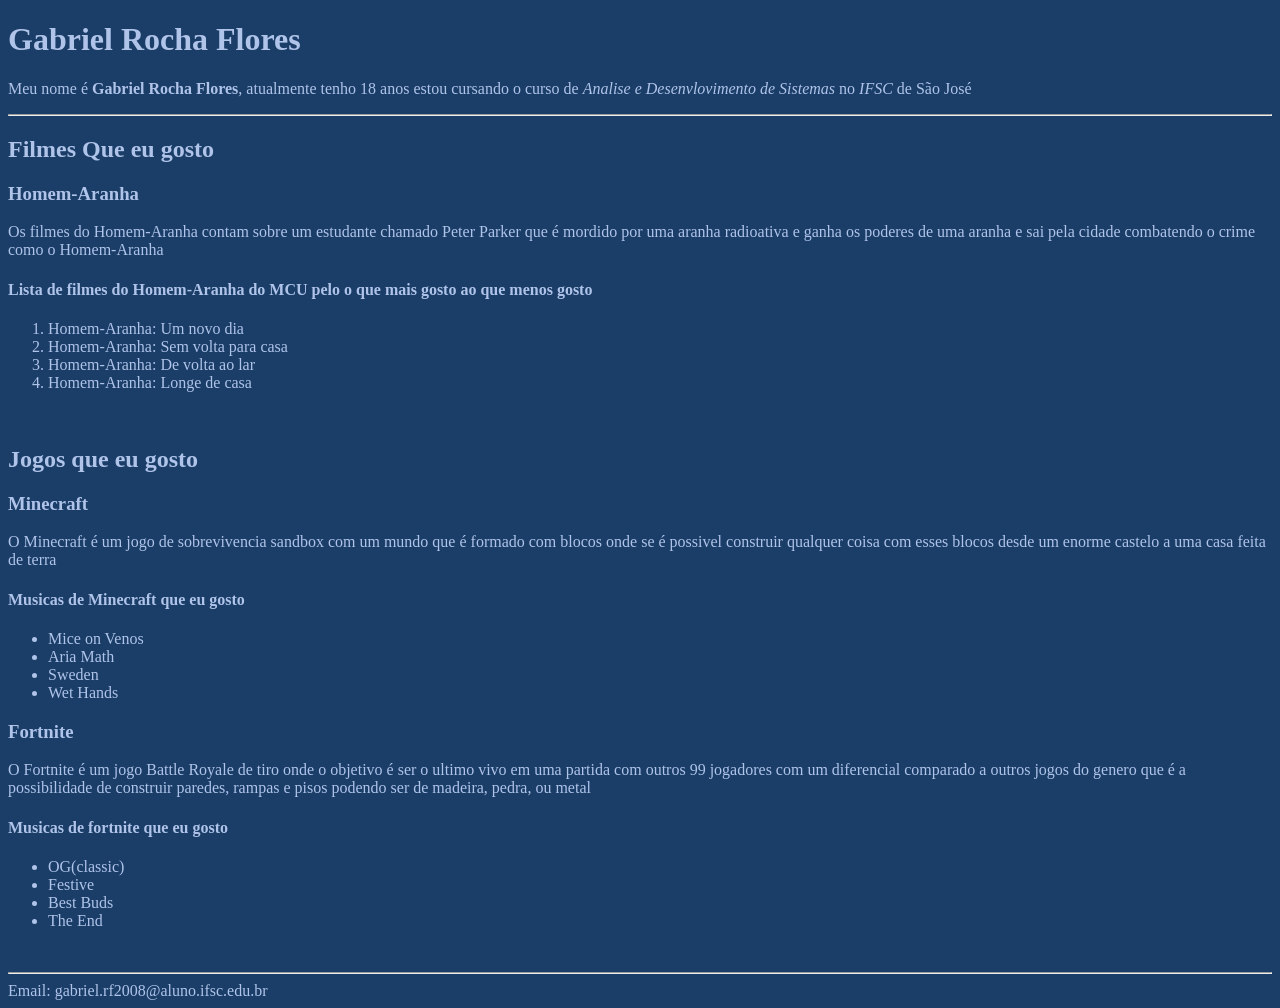
<file: 2026-07-28/index.html>
<!DOCTYPE html>
<html lang="pt-BR">
<head>
    <meta charset="UTF-8">
    <title>Meu primeiro site</title>
    <style>
        body {background-color: rgb(26, 62, 104);}
        h1 {color: rgb(176, 195, 233);}
        h2 {color: rgb(176, 195, 233);}
        h3 {color: rgb(176, 195, 233);}
        h4 {color: rgb(176, 195, 233);}
        p  {color: rgb(176, 195, 233);}
        footer {color: rgb(176, 195, 233);}
        ul {color: rgb(176, 195, 233);}
        ol {color: rgb(176, 195, 233);}
    </style>
</head>

<body>
    <header>
        <h1>Gabriel Rocha Flores</h1>
        <p>
            Meu nome é <strong>Gabriel Rocha Flores</strong>, atualmente tenho 18 anos estou cursando o curso de <em>Analise e Desenvlovimento de Sistemas</em> 
            no <em>IFSC</em> de São José
        </p>
    </header>

    <hr>
    <main>
        <section>
        <h2>Filmes Que eu gosto</h2>
            <article>
                <h3>Homem-Aranha</h3>
                <p>Os filmes do Homem-Aranha contam sobre um estudante chamado Peter Parker que é mordido 
                    por uma aranha radioativa e ganha os poderes de uma aranha e sai pela cidade 
                    combatendo o crime como o Homem-Aranha
                </p>
                <h4>Lista de filmes do Homem-Aranha do MCU pelo o que mais gosto ao que menos gosto </h4>
                <ol>
                    <li> Homem-Aranha: Um novo dia</li>
                    <li> Homem-Aranha: Sem volta para casa</li>
                    <li> Homem-Aranha: De volta ao lar</li>
                    <li> Homem-Aranha: Longe de casa</li>
                </ol>
            </article>
        </section>

        <br>
        <section>
        <h2>Jogos que eu gosto</h2>
            <article>
                <h3>Minecraft</h3>

                <p>
                        O Minecraft é um jogo de sobrevivencia sandbox com um mundo que é 
                    formado com blocos onde se é possivel construir qualquer coisa com esses 
                    blocos desde um enorme castelo a uma casa feita de terra
                </p>
                <h4>Musicas de Minecraft que eu gosto</h4>
                <ul>
                    <li>Mice on Venos</li>
                    <li>Aria Math</li>
                    <li>Sweden</li>
                    <li>Wet Hands</li>
                </ul>
            </article>
            <article>
                <h3>Fortnite</h3>
                <p>
                    O Fortnite é um jogo Battle Royale de tiro onde o objetivo é ser o ultimo 
                    vivo em uma partida com outros 99 jogadores com um diferencial comparado 
                    a outros jogos do genero que é a possibilidade de construir paredes, rampas e pisos podendo ser de madeira, pedra, ou metal
                </p>
                <h4>Musicas de fortnite que eu gosto</h4>
                <ul>
                    <li>OG(classic)</li>
                    <li>Festive</li>
                    <li>Best Buds</li>
                    <li>The End</li>
                </ul>
            </article>
        </section>
    </main>
    <br>
    <hr>
    <footer>Email: gabriel.rf2008@aluno.ifsc.edu.br</footer>
</body>
</html>
</file>
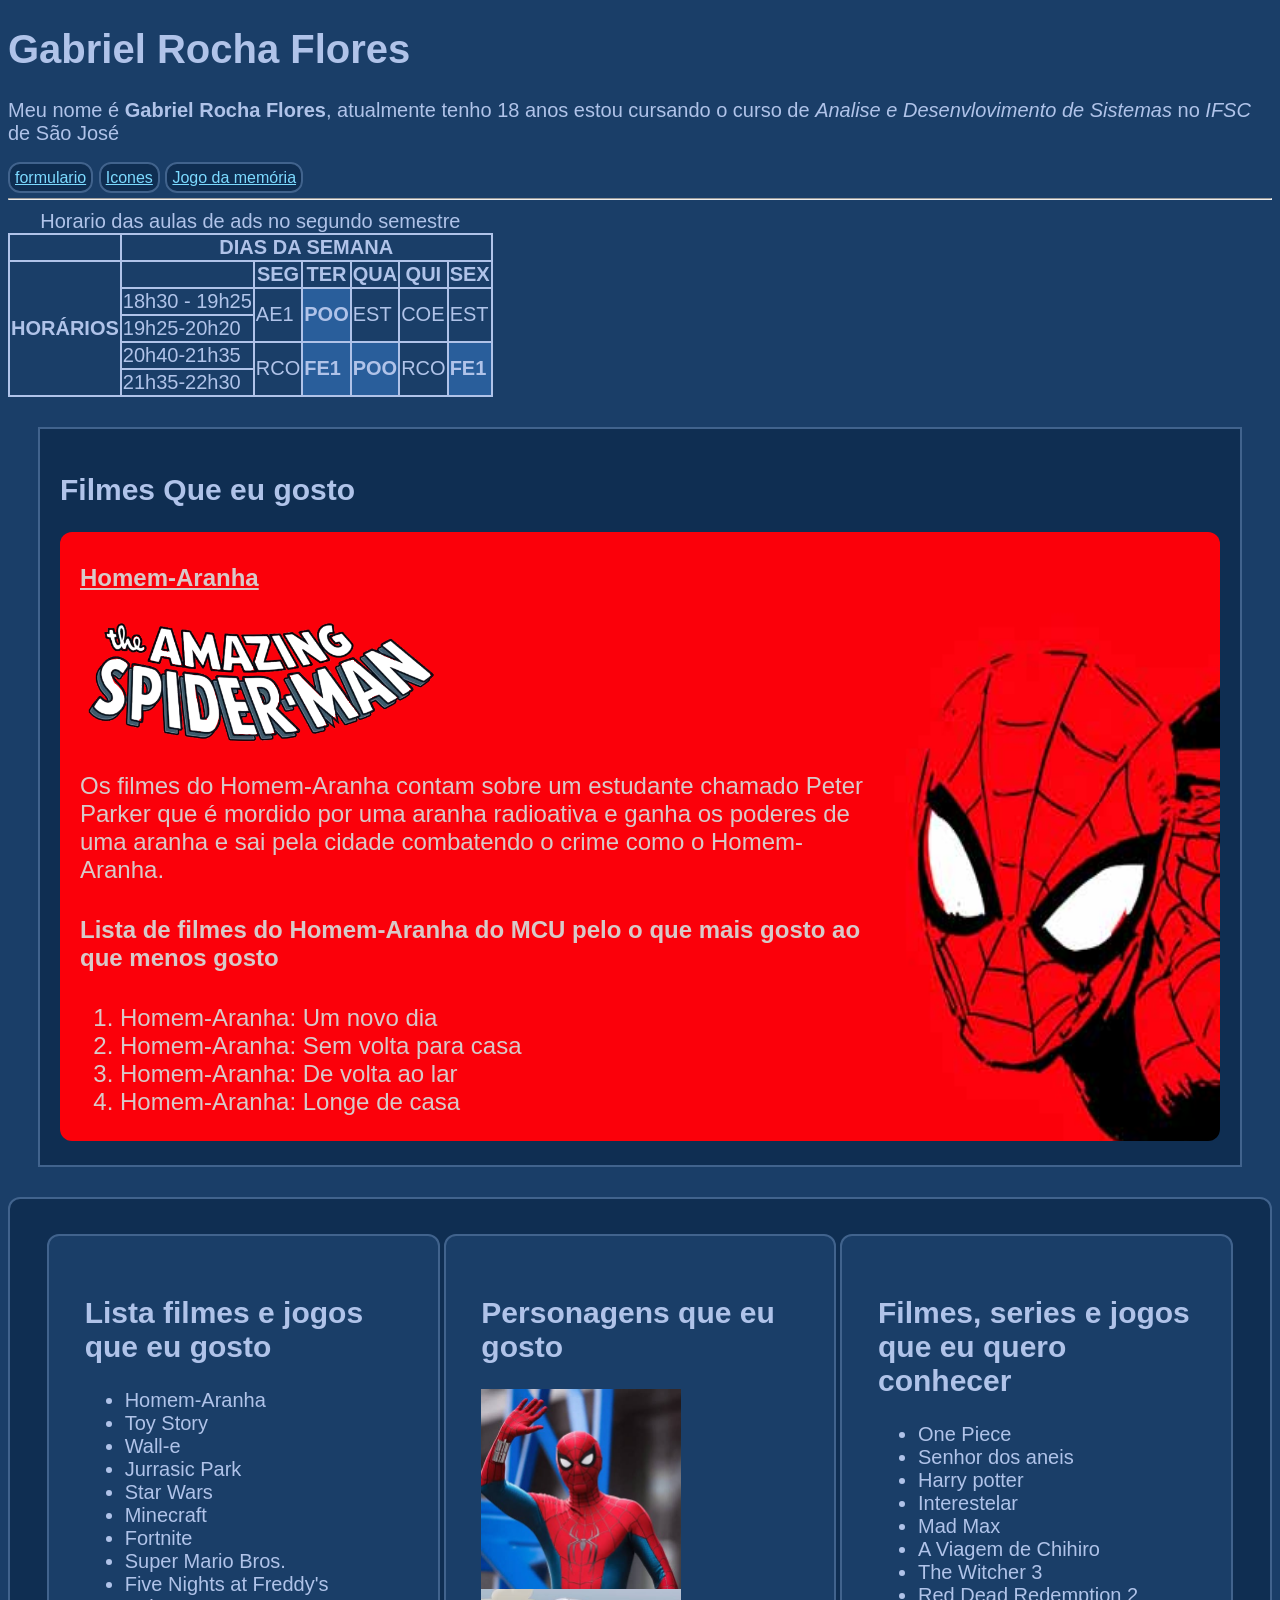
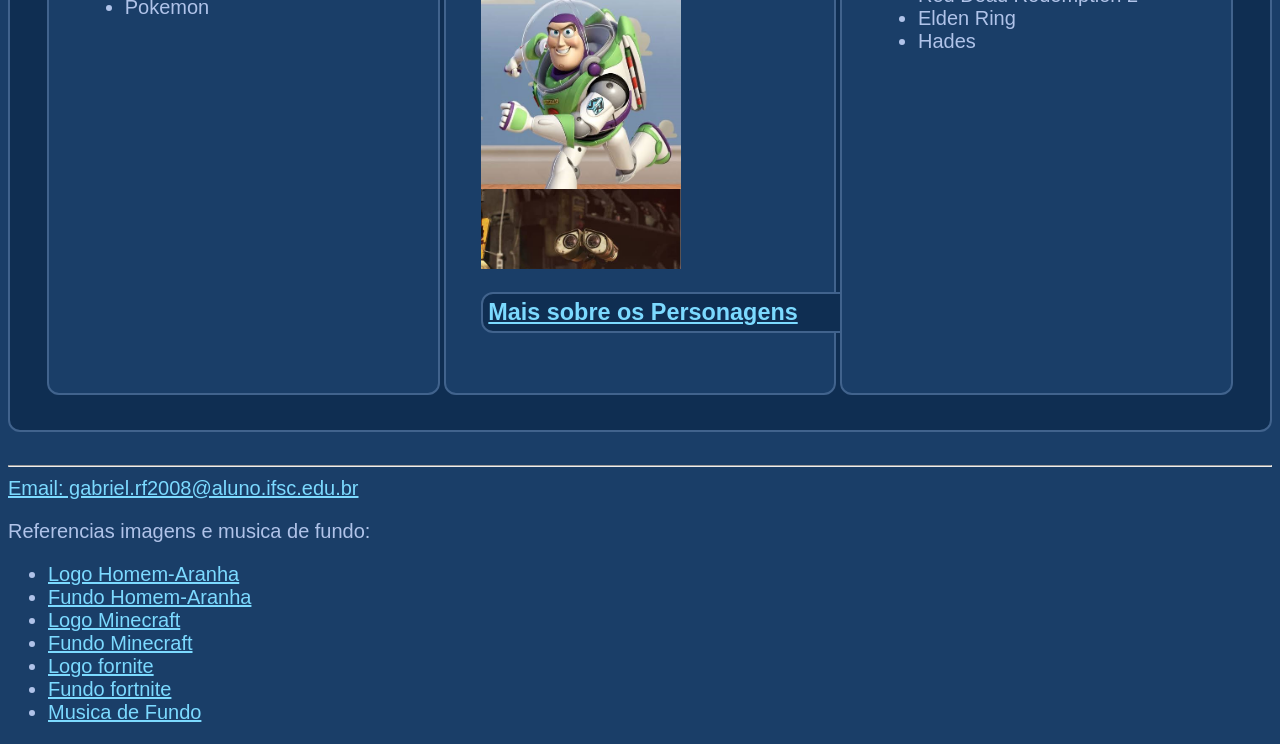
<file: MeuPrimeiroSite/index.html>
<!DOCTYPE html>
<html lang="pt-BR">
<head>
    <meta charset="UTF-8">
    <meta name="viewport" content="width=device-width,initial-scale=1.0">
    <title>Meu primeiro site</title>
    <style>
        @import url(style.css);
    </style>
</head>

<body>
    <header>
        <h1>Gabriel Rocha Flores</h1>
        <p>
            Meu nome é <strong>Gabriel Rocha Flores</strong>, atualmente tenho 18 anos estou cursando o curso de <em>Analise e Desenvlovimento de Sistemas</em> 
            no <em>IFSC</em> de São José
        </p>
        <nav class="links">
            <a href="documento.html" class="links">formulario</a>
            <a href="icones.html"   class="links">Icones</a>
            <a href="memoria.html"   class="links">Jogo da memória</a>

        </nav>
        <hr>
    </header>
    <audio autoplay loop src="audios/MiceOnVenus.mp3">Seu navegador não suporta elemento de audio</audio>
  
    <main>
        <div id="disciplinas">
            <table>
                <caption>Horario das aulas de ads no segundo semestre</caption>
                <tr>
                    <th></th>
                    <th colspan="6">DIAS DA SEMANA</th>
                </tr>
                <tr>
                    <th rowspan="5"> HORÁRIOS</th>
                    <th></th>
                    <th>SEG</th>
                    <th>TER</th>
                    <th>QUA</th>
                    <th>QUI</th>
                    <th>SEX</th>
                </tr>
                <tr>
                    <td>18h30 - 19h25</td>
                    <td rowspan="2">AE1</td>
                    <td rowspan="2" class="destaque">POO</td>
                    <td rowspan="2">EST</td>
                    <td rowspan="2">COE</td>
                    <td rowspan="2">EST</td>
                </tr>
                <tr>
                    <td>19h25-20h20</td>
                </tr>
                <tr>
                    <td>20h40-21h35</td>
                    <td rowspan="2">RCO</td>
                    <td rowspan="2" class="destaque">FE1</td>
                    <td rowspan="2" class="destaque">POO</td>
                    <td rowspan="2">RCO</td>
                    <td rowspan="2" class="destaque">FE1</td>
                </tr>
                <tr>
                    <td>21h35-22h30</td>
                </tr>
                
            </table>
        </div>
        <div class="caixa-sagas">
        <section>
        <h2>Filmes Que eu gosto</h2>
            <article class="Homem-Aranha">
                <h3><a href="https://pt.wikipedia.org/wiki/Homem-Aranha" target="_blank" class="Homem-Aranha">Homem-Aranha</a></h3>
                <img src="img/icones/logo_Homen-aranha.png" alt="Logo Homem-Aranha" class="imagens_logo">
                <p class="Homem-Aranha">Os filmes do Homem-Aranha contam sobre um estudante chamado Peter Parker que é mordido 
                    por uma aranha radioativa e ganha os poderes de uma aranha e sai pela cidade 
                    combatendo o crime como o Homem-Aranha.
                </p>
                <h4 class="Homem-Aranha">Lista de filmes do Homem-Aranha do MCU pelo o que mais gosto ao que menos gosto </h4>
                <ol class="Homem-Aranha">
                    <li> Homem-Aranha: Um novo dia</li>
                    <li> Homem-Aranha: Sem volta para casa</li>
                    <li> Homem-Aranha: De volta ao lar</li>
                    <li> Homem-Aranha: Longe de casa</li>
                </ol>
            </article>
        </section>

        <br>
        <section>
        <h2>Jogos que eu gosto</h2>
            <article class="Minecraft">
                <h3><a href="https://pt.wikipedia.org/wiki/Minecraft" target="_blank" class="Minecraft">Minecraft</a></h3>
                <img src="img/icones/MinecraftLogo.png" alt="Logo Minecraft" class="imagens_logo">
                <p class="Minecraft">
                        O Minecraft é um jogo de sobrevivencia sandbox com um mundo que é 
                    formado com blocos onde se é possivel construir qualquer coisa com esses 
                    blocos desde um enorme castelo a uma casa feita de terra
                </p>
                <h4 class="Minecraft">Musicas de Minecraft que eu gosto</h4>
                <ul class="Minecraft">
                    <li>Mice on Venos</li>
                    <li>Aria Math</li>
                    <li>Sweden</li>
                    <li>Wet Hands</li>
                </ul>
            </article>
            <article class="Fortnite">
                <h3><a href="https://pt.wikipedia.org/wiki/Fortnite" target="_blank" class="Fortnite">Fortnite</a></h3>
                <img src="img/icones/Logo_Fortnite.png" alt="Logo Fortnite" class="imagens_logo">
                <p class="Fortnite">
                    O Fortnite é um jogo Battle Royale de tiro onde o objetivo é ser o ultimo 
                    vivo em uma partida com outros 99 jogadores com um diferencial comparado 
                    a outros jogos do genero que é a possibilidade de construir paredes, rampas e pisos podendo ser de madeira, pedra, ou metal
                </p>
                <h4 class="Fortnite">Musicas de fortnite que eu gosto</h4>
                <ul class="Fortnite">
                    <li>OG(classic)</li>
                    <li>Festive</li>
                    <li>Best Buds</li>
                    <li>The End</li>
                </ul>
            </article>
        </section>
        <article>
            <h3 id="formulario"> <a href="documento.html">formulario sobre ultimo jogo jogado</a></h3>
        </article>
        </div>
        <section id="flex">
            <div class="coluna">
                <h2>Lista filmes e jogos que eu gosto</h2>
                <ul>
                    <li class="aranha">Homem-Aranha</li>
                    <li class="toy">Toy Story</li>
                    <li class="wall-e">Wall-e</li>
                    <li class="jurrasic">Jurrasic Park</li>
                    <li class="star">Star Wars</li>
                    <li class="mine">Minecraft</li>
                    <li class="fort">Fortnite</li>
                    <li class="mario">Super Mario Bros.</li>
                    <li class="fnaf">Five Nights at Freddy's</li>
                    <li class="pokemon">Pokemon</li>
                </ul>
            </div>
            <div class="coluna">
                <h2>Personagens que eu gosto</h2>
                <div id="flex_imagens">
                    <img src="img/Personagens/aranha.jpeg"  alt="Homem-Aranha"     class="imagem">
                    <img src="img/Personagens/buzz.jpeg"    alt="Buzz Lightyear"   class="imagem">
                    <img src="img/Personagens/wall-e.jpeg"  alt="Wall-e"           class="imagem">
                    <img src="img/Personagens/rex.jpeg"     alt="T-rex"            class="imagem">
                    <img src="img/Personagens/r2-d2.jpeg"   alt="R2-D2"            class="imagem">
                    <img src="img/Personagens/Steve.jpg"    alt="Steve Minecraft"  class="imagem">
                    <img src="img/Personagens/jonesy.png"   alt="Jonesy Fortnite"  class="imagem">
                    <img src="img/Personagens/Mario.jpeg"   alt="Mario"            class="imagem">
                    <img src="img/Personagens/Freddy.jpg"   alt="Freddy Fazbear"   class="imagem">
                    <img src="img/Personagens/pikachu.jpeg" alt="Pikachu"          class="imagem">
                </div>
                <h3 id="icones"> <a href="icones.html">Mais sobre os Personagens</a></h3>
            </div>
            <div class="coluna">
                <h2>Filmes, series e jogos que eu quero conhecer</h2>
                <ul>
                    <li>One Piece</li>
                    <li>Senhor dos aneis</li>
                    <li>Harry potter</li>
                    <li>Interestelar</li>
                    <li>Mad Max</li>
                    <li>A Viagem de Chihiro</li>
                    <li>The Witcher 3</li>
                    <li>Red Dead Redemption 2</li>
                    <li>Elden Ring</li>
                    <li>Hades</li>
                </ul>
            </div>
        </section>
    </main>
    <br>
    <footer>
        <hr>
        <a href="mailto:gabriel.rf2008@aluno.ifsc.edu.br" >Email: gabriel.rf2008@aluno.ifsc.edu.br</a>
        <p>Referencias imagens e musica de fundo: </p>
            <ul>
                <li><a href="https://br.pinterest.com/pin/64528207154254337/">Logo Homem-Aranha</a></li>
                <li><a href="https://wallpapers-clan.com/desktop-wallpapers/spider-man-head-red-background/">Fundo Homem-Aranha</a></li>
                <li><a href="https://www.minecraft.net/content/dam/minecraftnet/games/minecraft/logos/Global-Header_MCCB-Logo_300x51.svg">Logo Minecraft</a></li>
                <li><a href="https://minecraft.fandom.com/wiki/Background?file=Overworld_background.png">Fundo Minecraft</a></li>
                <li><a href="https://cms-assets.unrealengine.com/AVzjeqAbLRKi3W5jq0CAvz/ovBnvmuJSxO5xtgXZcef">Logo fornite</a></li>
                <li><a href="https://fortnite.gg/assets?id=547">Fundo fortnite</a></li>
                <li><a href="https://www.youtube.com/watch?v=DZ47H84Bc_Q&list=PLefKpFQ8Pvy5aCLAGHD8Zmzsdljos-t2l&index=7">Musica de Fundo</a></li>
            </ul>
    </footer>
</body>
</html>
</file>
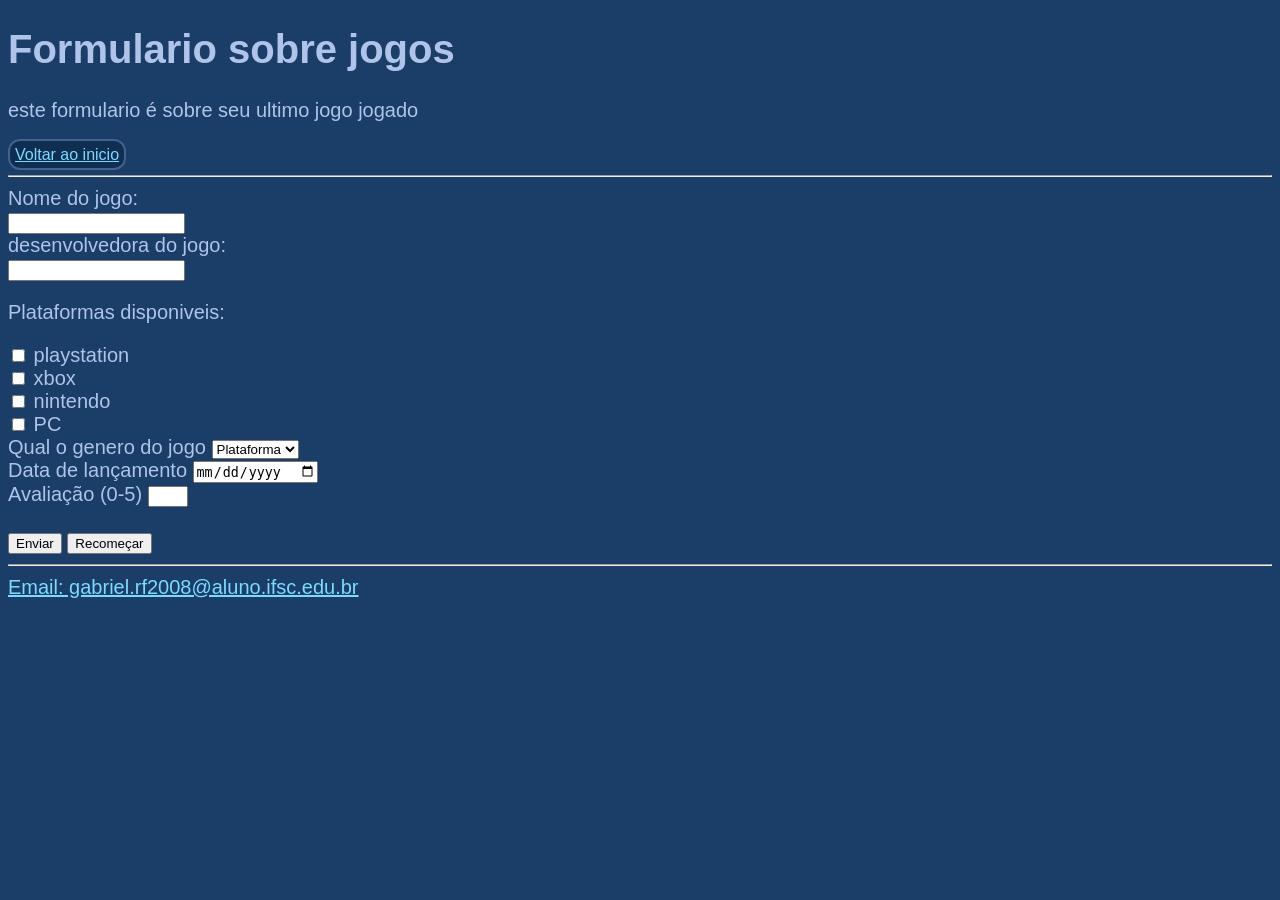
<file: MeuPrimeiroSite/documento.html>
<!DOCTYPE html>
<html lang="pt-BR">
    <head>
        <meta charset="UTF-8">        
        <meta name="viewport" content="width=device-width,initial-scale=1.0">
        <title>Formulario jogos</title>
        <style>
            @import url(style.css);
        </style>
    </head>
    <body id="body_formulario">
        <header>
            <h1>Formulario sobre jogos</h1>
            <p>
                este formulario é sobre seu ultimo jogo jogado
            </p>
            <nav class="links">
                <a href="index.html" class="links">Voltar ao inicio</a>
            </nav>
            <hr>
        </header>
        <main>
            <div>
                <form action="index.html" id="formulario-jogo">
                    <label for="jogo">Nome do jogo: <br><input type="text" name="jogo" id="jogo"></label> <br>
                    <label for="desenvolvedora">desenvolvedora do jogo: <br> <input type="text" name="desenvolvedora" id="desenvolvedora"></label> <br>
                    <p> Plataformas disponiveis:</p>
                    <label for="playstation">
                        <input type="checkbox" name="playstation" id="playstation">
                        playstation
                    </label><br>
                    <label for="xbox">
                        <input type="checkbox" name="xbox" id="xbox">
                        xbox
                    </label><br>
                    <label for="nintendo">
                        <input type="checkbox" name="nintendo" id="nintendo">
                        nintendo
                    </label><br>
                    <label for="pc">
                        <input type="checkbox" name="pc" id="pc">
                        PC
                    </label><br>
                    <label for="genero">Qual o genero do jogo</label>
                    <select name="genero" id="genero">
                        <option value="plataforma" selected>Plataforma</option>
                        <option value="tiro">Tiro</option>
                        <option value="sandbox">Sandbox</option>
                        <option value="RPG">RPG</option>
                        <option value="outro">Outro</option>
                    </select> <br>
                    <label for="data">Data de lançamento <input type="date" name="data" id="data"></label> <br>
                    <label for="Avaliação">Avaliação (0-5) <input type="number" name="Avaliação" id="Avaliação" min="0" max="5"></label> <br>
                    <br>
                    <input type="submit" value="Enviar">
                    <input type="reset" value="Recomeçar">
                </form>
            </div>
        </main>
        <footer>
            <hr>
            <a href="mailto:gabriel.rf2008@aluno.ifsc.edu.br" >Email: gabriel.rf2008@aluno.ifsc.edu.br</a>
        </footer>
    </body>
</html>
</file>
